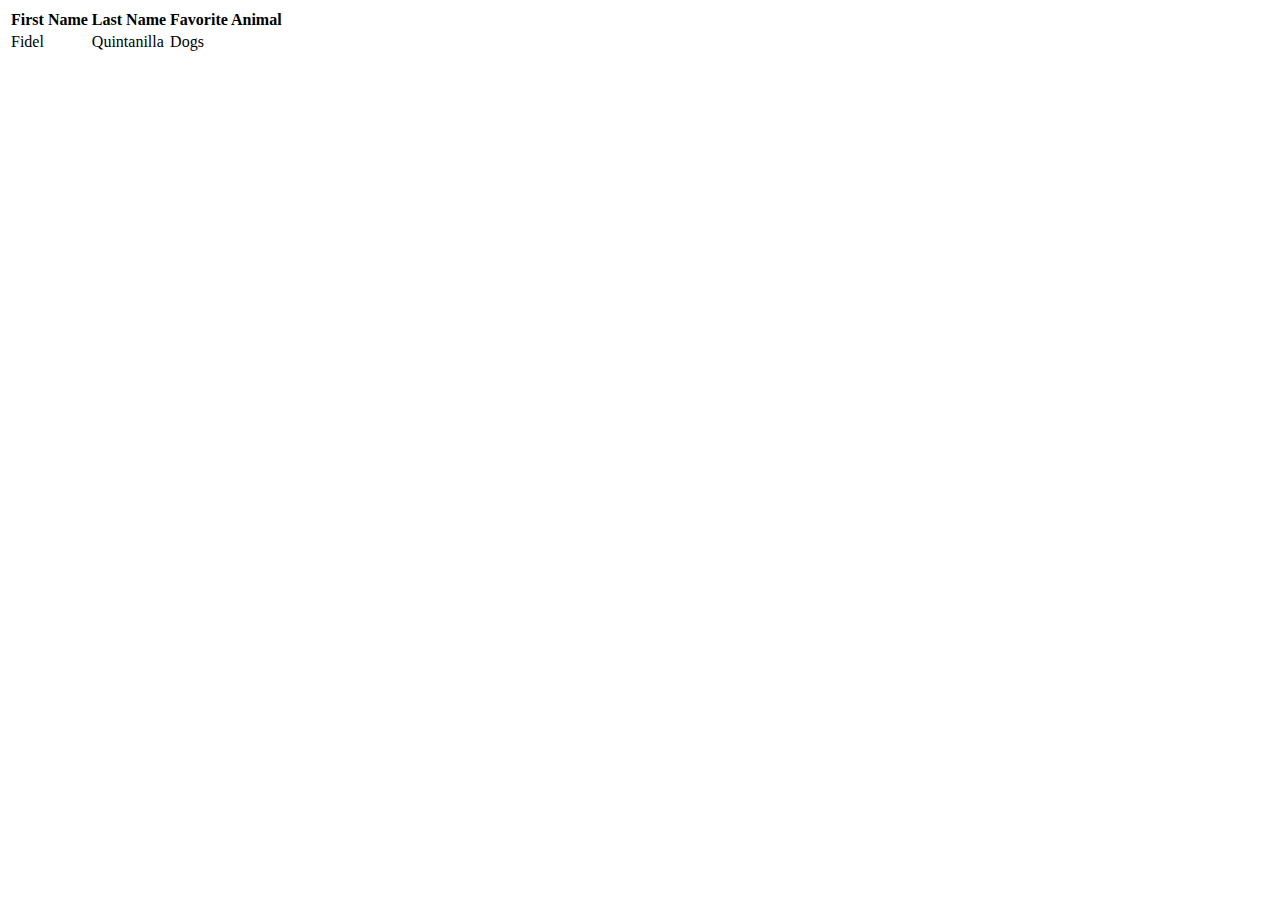
<file: favorites.html>
<!DOCTYPE html>
<html lang="en">
<head>
    <meta charset="UTF-8">
    <meta name="viewport" content="width=device-width, initial-scale=1.0">
    <meta http-equiv="X-UA-Compatible" content="ie=edge">
    <title>Document</title>
</head>
<body>
        <table>
                <thead>
                  <tr>
                    <th>First Name</th>
                    <th>Last Name </th>
                    <th>Favorite Animal</th>
                  </tr>
                </thead>
                <tbody>
                  <tr>
                    <td>Fidel</td>
                    <td>Quintanilla</td>
                    <td>Dogs</td>
                  </tr>
                </tbody>
              </table>
    
</body>
</html>
</file>
